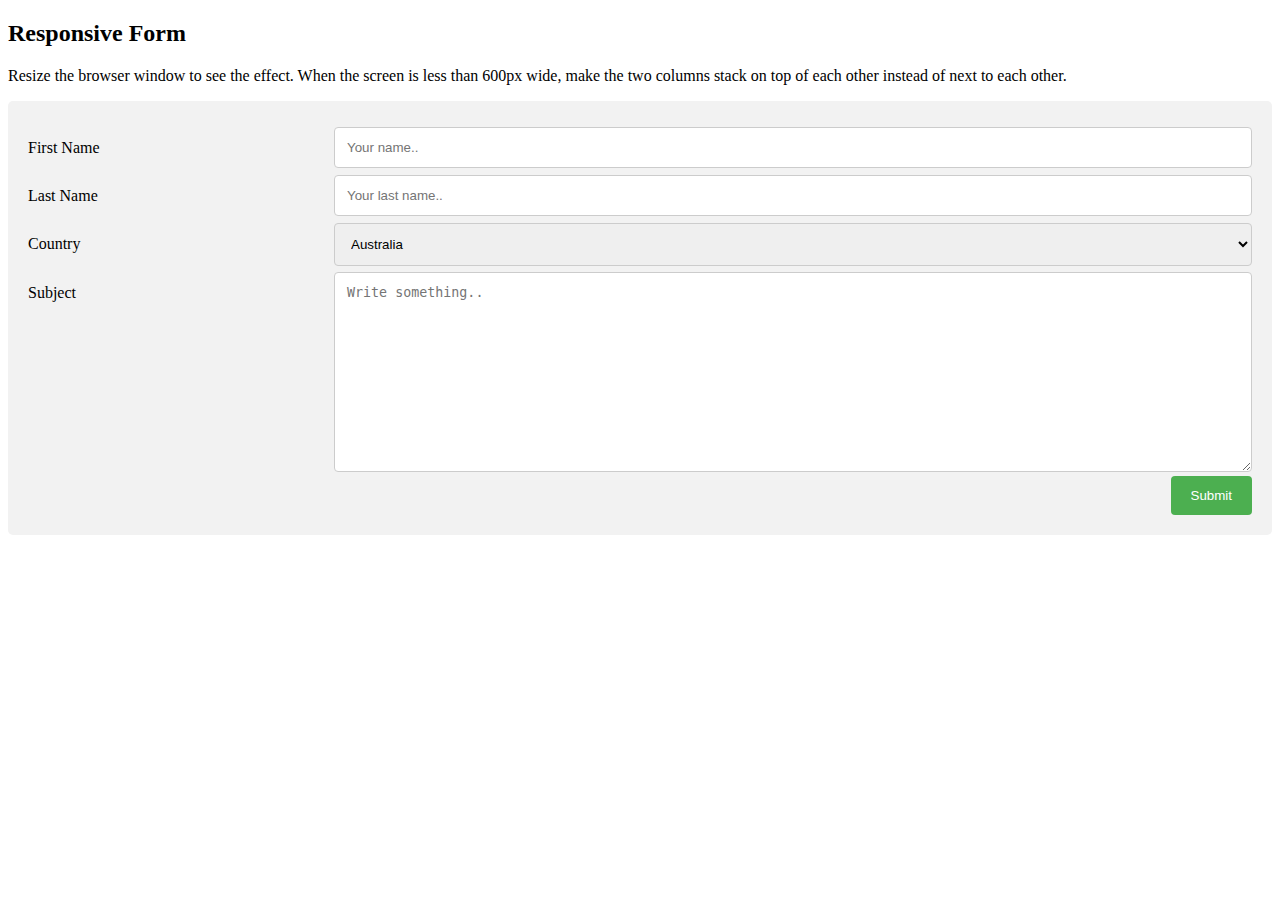
<file: Robotekp/templates/si.html>
<!DOCTYPE html>
<html>
<head>
<meta name="viewport" content="width=device-width, initial-scale=1">
<style>
* {
  box-sizing: border-box;
}

input[type=text], select, textarea {
  width: 100%;
  padding: 12px;
  border: 1px solid #ccc;
  border-radius: 4px;
  resize: vertical;
}

label {
  padding: 12px 12px 12px 0;
  display: inline-block;
}

input[type=submit] {
  background-color: #4CAF50;
  color: white;
  padding: 12px 20px;
  border: none;
  border-radius: 4px;
  cursor: pointer;
  float: right;
}

input[type=submit]:hover {
  background-color: #45a049;
}

.container {
  border-radius: 5px;
  background-color: #f2f2f2;
  padding: 20px;
}

.col-25 {
  float: left;
  width: 25%;
  margin-top: 6px;
}

.col-75 {
  float: left;
  width: 75%;
  margin-top: 6px;
}

/* Clear floats after the columns */
.row:after {
  content: "";
  display: table;
  clear: both;
}

/* Responsive layout - when the screen is less than 600px wide, make the two columns stack on top of each other instead of next to each other */
@media screen and (max-width: 600px) {
  .col-25, .col-75, input[type=submit] {
    width: 100%;
    margin-top: 0;
  }
}
</style>
</head>
<body>

<h2>Responsive Form</h2>
<p>Resize the browser window to see the effect. When the screen is less than 600px wide, make the two columns stack on top of each other instead of next to each other.</p>

<div class="container">
  <form action="/action_page.php">
    <div class="row">
      <div class="col-25">
        <label for="fname">First Name</label>
      </div>
      <div class="col-75">
        <input type="text" id="fname" name="firstname" placeholder="Your name..">
      </div>
    </div>
    <div class="row">
      <div class="col-25">
        <label for="lname">Last Name</label>
      </div>
      <div class="col-75">
        <input type="text" id="lname" name="lastname" placeholder="Your last name..">
      </div>
    </div>
    <div class="row">
      <div class="col-25">
        <label for="country">Country</label>
      </div>
      <div class="col-75">
        <select id="country" name="country">
          <option value="australia">Australia</option>
          <option value="canada">Canada</option>
          <option value="usa">USA</option>
        </select>
      </div>
    </div>
    <div class="row">
      <div class="col-25">
        <label for="subject">Subject</label>
      </div>
      <div class="col-75">
        <textarea id="subject" name="subject" placeholder="Write something.." style="height:200px"></textarea>
      </div>
    </div>
    <div class="row">
      <input type="submit" value="Submit">
    </div>
  </form>
</div>

</body>
</html>
</file>
